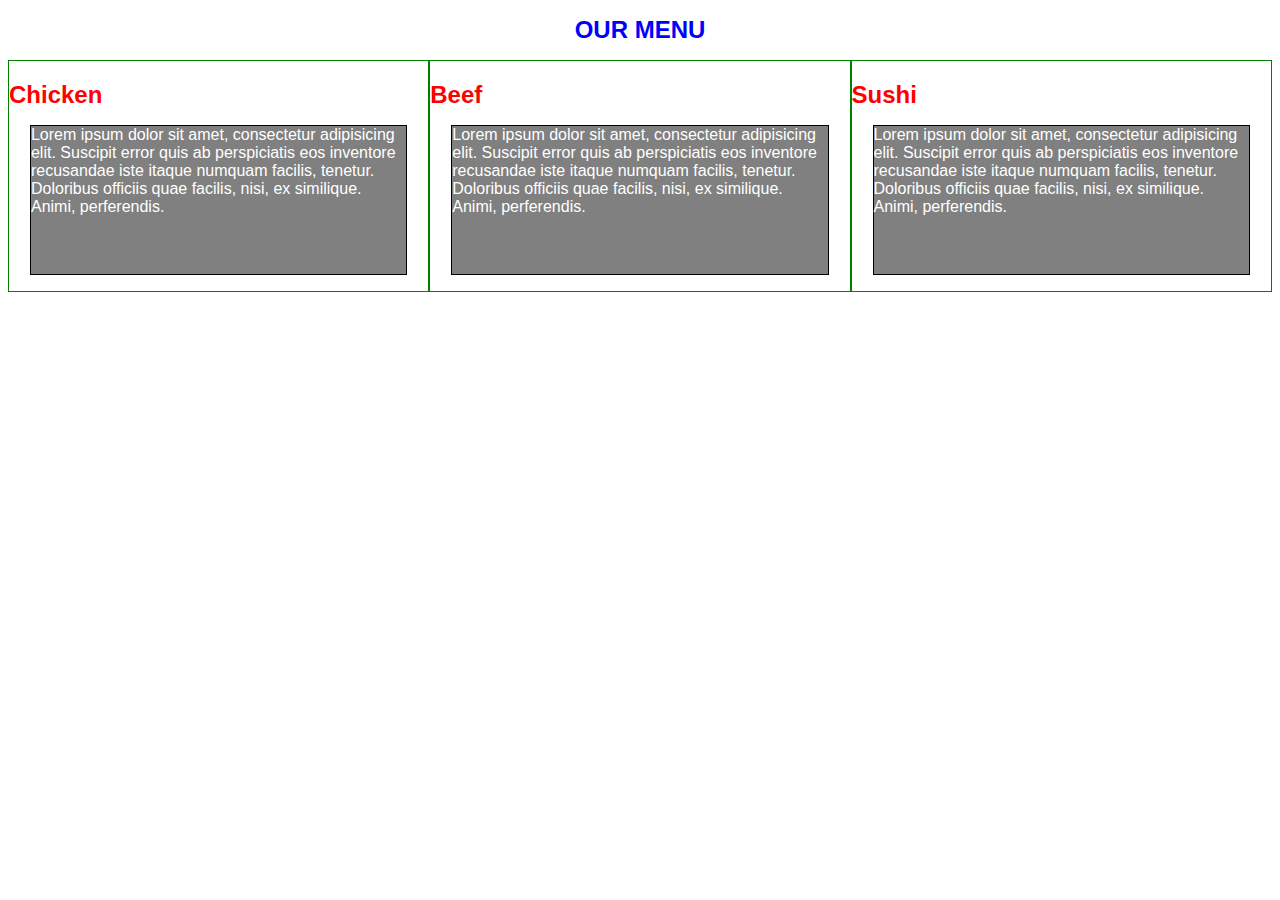
<file: index.html>
<!DOCTYPE html>
<html>
<head>
<meta charset="utf-8">
<meta name="viewport" content="width=device-width, initial-scale=1">
<title>module 2 solution</title>
<style>

.font {
    font-family: 'Lucida Sans', 'Lucida Sans Regular', 'Lucida Grande', 'Lucida Sans Unicode', Geneva, Verdana, sans-serif;
    color: blue;
    font-size: 24px;
    text-transform: uppercase;
    text-align: center;

}

* {
  box-sizing: border-box;
}
h2 {
  margin-bottom: 15px;
  position: right;
  font-family: 'Lucida Sans', 'Lucida Sans Regular', 'Lucida Grande', 'Lucida Sans Unicode', Geneva, Verdana, sans-serif;
  color: red; 
}

p {
  border: 1px solid black;
  background-color: gray;
  width: 90%;
  height: 150px;
  margin-right: auto;
  margin-left: auto;
  font-family: Helvetica;
  color: white;
}

.row {
  width: 100%;
}

@media (min-width: 1200px) {
  .col-lg-1, .col-lg-2, .col-lg-3 {
    float: left;
    border: 1px solid green;
  }
  .col-lg-1 {
    width: 33.33%;
  }
  .col-lg-2 {
    width: 33.33%;
  }
  .col-lg-3 {
    width: 33.33%;
  }
}

@media (min-width: 992px) and (max-width: 1199px) {
  .col-md-1, .col-md-2, .col-md-3{
    float: left;
    border: 1px solid green;
  }
  .col-md-1 {
    width: 100%;
  }
  .col-md-2 {
    width: 50%;
  }
  .col-md-3 {
    width: 50%;
  }
}

@media (min-width: 300px) and (max-width: 992px) {
  .col-min-1, .col-min-2, .col-min-3{
    float: left;
    border: 1px solid green;
  }
  .col-min-1 {
    width: 100%;
  }
  .col-min-2 {
    width: 100%;
  }
  .col-min-3 {
    width: 100%;
  }
}

</style>
</head>
<body>
<h1 class="font">Our Menu</h1>

<div class="row">
  <div class="col-lg-3 col-md-1 col-min-3">
      <h2>Chicken</h2>
      <p>Lorem ipsum dolor sit amet, consectetur adipisicing elit. Suscipit error quis ab perspiciatis eos inventore recusandae iste itaque numquam facilis, tenetur. Doloribus officiis quae facilis, nisi, ex similique. Animi, perferendis.</p>
    </div>
  <div class="col-lg-3 col-md-2 col-min-3">
    <h2>Beef</h2>
      <p>Lorem ipsum dolor sit amet, consectetur adipisicing elit. Suscipit error quis ab perspiciatis eos inventore recusandae iste itaque numquam facilis, tenetur. Doloribus officiis quae facilis, nisi, ex similique. Animi, perferendis.</p>
    </div>
  <div class="col-lg-3 col-md-3 col-min-3">
    <h2>Sushi</h2>
      <p>Lorem ipsum dolor sit amet, consectetur adipisicing elit. Suscipit error quis ab perspiciatis eos inventore recusandae iste itaque numquam facilis, tenetur. Doloribus officiis quae facilis, nisi, ex similique. Animi, perferendis.</p>
    </div>
</div>

</body>
</html>
</file>
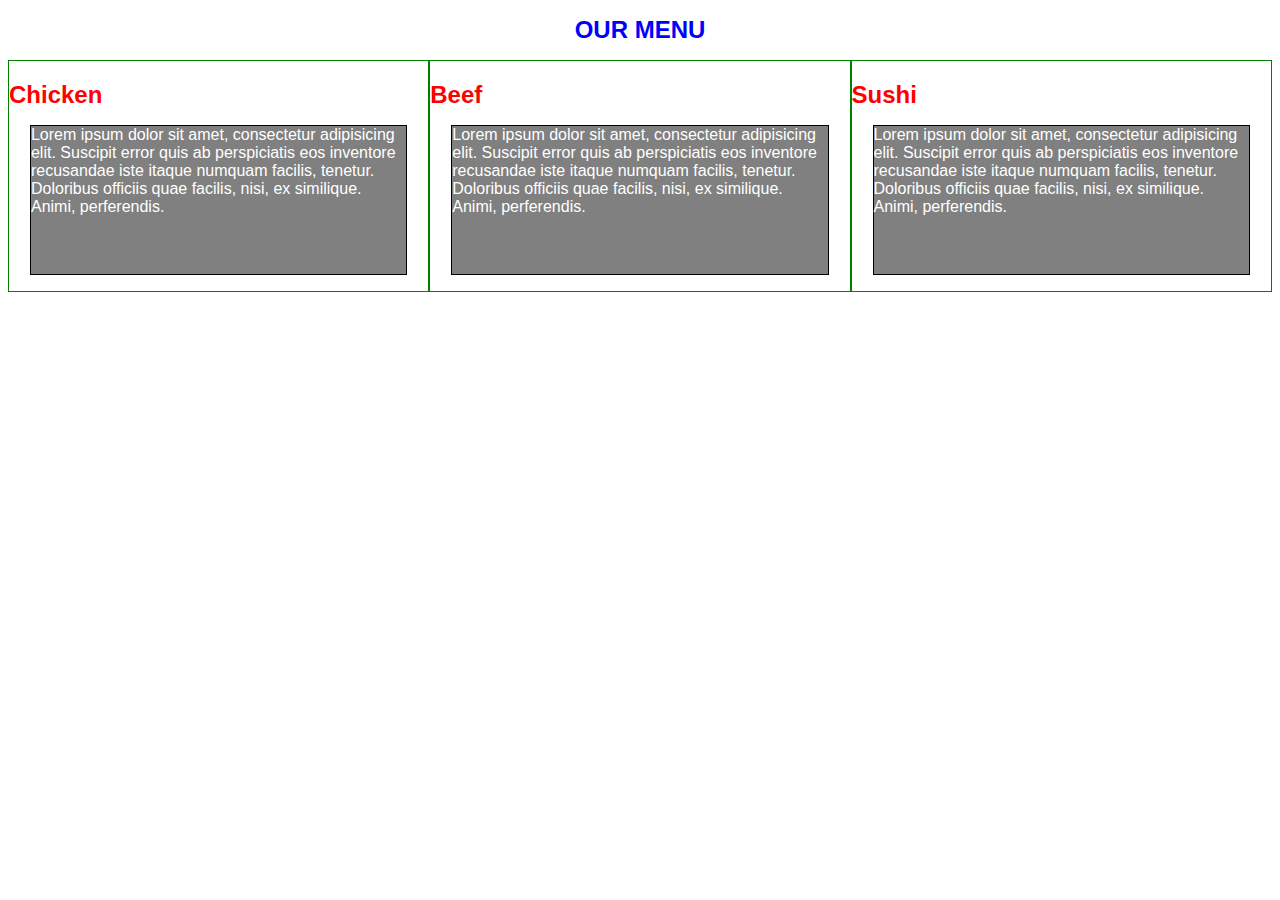
<file: module 2 solution/index.html>
<!DOCTYPE html>
<html>
<head>
<meta charset="utf-8">
<meta name="viewport" content="width=device-width, initial-scale=1">
<link rel="stylesheet" href="stylesheet.css">
<title>module 2 solution</title>
</head>
<body>
<h1 class="font">Our Menu</h1>
<div class="row">
  <div class="col-lg-3 col-md-1 col-min-3">
      <h2>Chicken</h2>
      <p>Lorem ipsum dolor sit amet, consectetur adipisicing elit. Suscipit error quis ab perspiciatis eos inventore recusandae iste itaque numquam facilis, tenetur. Doloribus officiis quae facilis, nisi, ex similique. Animi, perferendis.</p>
    </div>
  <div class="col-lg-3 col-md-2 col-min-3">
    <h2>Beef</h2>
      <p>Lorem ipsum dolor sit amet, consectetur adipisicing elit. Suscipit error quis ab perspiciatis eos inventore recusandae iste itaque numquam facilis, tenetur. Doloribus officiis quae facilis, nisi, ex similique. Animi, perferendis.</p>
    </div>
  <div class="col-lg-3 col-md-3 col-min-3">
    <h2>Sushi</h2>
      <p>Lorem ipsum dolor sit amet, consectetur adipisicing elit. Suscipit error quis ab perspiciatis eos inventore recusandae iste itaque numquam facilis, tenetur. Doloribus officiis quae facilis, nisi, ex similique. Animi, perferendis.</p>
    </div>
</div>
</body>
</html>
</file>
<file: module 2 solution/stylesheet.css>
.font {
    font-family: 'Lucida Sans', 'Lucida Sans Regular', 'Lucida Grande', 'Lucida Sans Unicode', Geneva, Verdana, sans-serif;
    color: blue;
    font-size: 24px;
    text-transform: uppercase;
    text-align: center;
}

* {
  box-sizing: border-box;
}

h2 {
  margin-bottom: 15px;
  position: right;
  font-family: 'Lucida Sans', 'Lucida Sans Regular', 'Lucida Grande', 'Lucida Sans Unicode', Geneva, Verdana, sans-serif;
  color: red; 
}

p {
  border: 1px solid black;
  background-color: gray;
  width: 90%;
  height: 150px;
  margin-right: auto;
  margin-left: auto;
  font-family: Helvetica;
  color: white;
}

.row {
  width: 100%;
}

@media (min-width: 1200px) {
  .col-lg-1, .col-lg-2, .col-lg-3 {
    float: left;
    border: 1px solid green;
  }
  .col-lg-1 {
    width: 33.33%;
  }
  .col-lg-2 {
    width: 33.33%;
  }
  .col-lg-3 {
    width: 33.33%;
  }
}

@media (min-width: 992px) and (max-width: 1199px) {
  .col-md-1, .col-md-2, .col-md-3{
    float: left;
    border: 1px solid green;
  }
  .col-md-1 {
    width: 100%;
  }
  .col-md-2 {
    width: 50%;
  }
  .col-md-3 {
    width: 50%;
  }
}

@media (min-width: 300px) and (max-width: 992px) {
  .col-min-1, .col-min-2, .col-min-3{
    float: left;
    border: 1px solid green;
  }
  .col-min-1 {
    width: 100%;
  }
  .col-min-2 {
    width: 100%;
  }
  .col-min-3 {
    width: 100%;
  }
}
</file>
